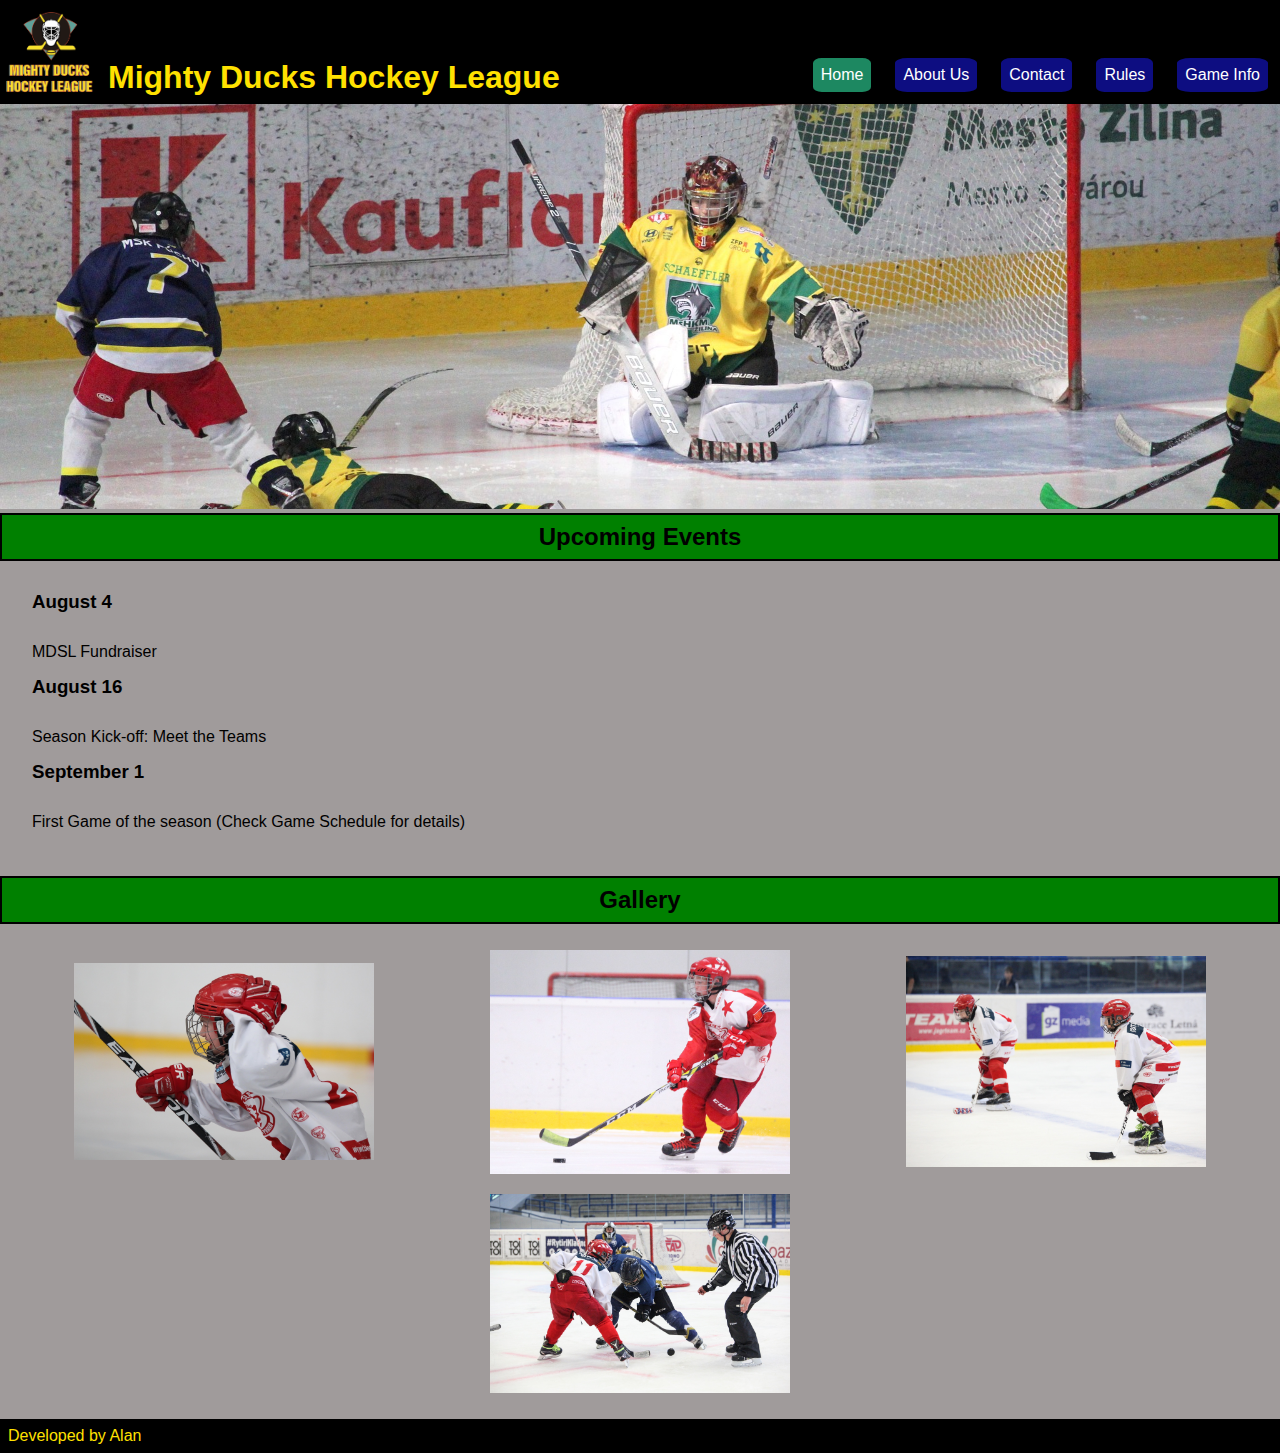
<file: index.html>
<!DOCTYPE html>
<html lang="en">
    <head>
        <meta charset="UTF-8">
        <meta http-equiv="X-UA-Compatible" content="IE=edge">
        <meta name="viewport" content="width=device-width, initial-scale=1.0">
        <link rel="stylesheet" href="./css/styles.css">
        <link rel="shortcut icon" href="./assets/task2/icono_Mighty_Ducks.ico" type="image/x-icon">
        <title>Mighty Ducks Hockey League</title>
    </head>
    <body>
        <header>
            <img class= "logo" src="./assets/task1/Mighty_Ducks_Logo.png" alt="Mighty Ducks Logo">
            <h1>Mighty Ducks Hockey League</h1>
            <nav>
                <a href="#">Home</a>
                <a href="./html/about.html">About Us</a>
                <a href="./html/contact.html">Contact</a>
                <a href="./html/rules.html">Rules</a>
                <a href="./html/game_information.html">Game Info</a>
            </nav>
        </header>
        <main>
            <img class="banner" src="./assets/task2/design1_image2.jpg" alt="Banner">
            <section>
                <h2 class="subtitle">Upcoming Events</h2>
                <div class="container">
                    <article class="content">
                        <h3>August 4</h3>
                        <p>MDSL Fundraiser</p>
                    </article>
                    <article class="content">
                        <h3>August 16</h3>
                        <p>Season Kick-off: Meet the Teams</p>
                    </article>
                    <article class="content">
                        <h3>September 1</h3>
                        <p>First Game of the season (Check Game Schedule for details)</p>
                    </article>
                </div>
            </section>
            <section class="gallery">
                <h2 class="subtitle">Gallery</h2>
                <div class="images">
                    <img class="image" src="./assets/task1/hockey1.jpg" alt="image1">
                    <img class="image" src="./assets/task1/hockey2.jpg" alt="image2">
                    <img class="image" src="./assets/task1/hockey3.jpg" alt="image3">
                    <img class="image" src="./assets/task2/design1_image1.jpg" alt="image4">
                </div>
            </section>
            <footer>
                <p>Developed by Alan</p>
            </footer>
        </main>
    </body>
</html>
</file>
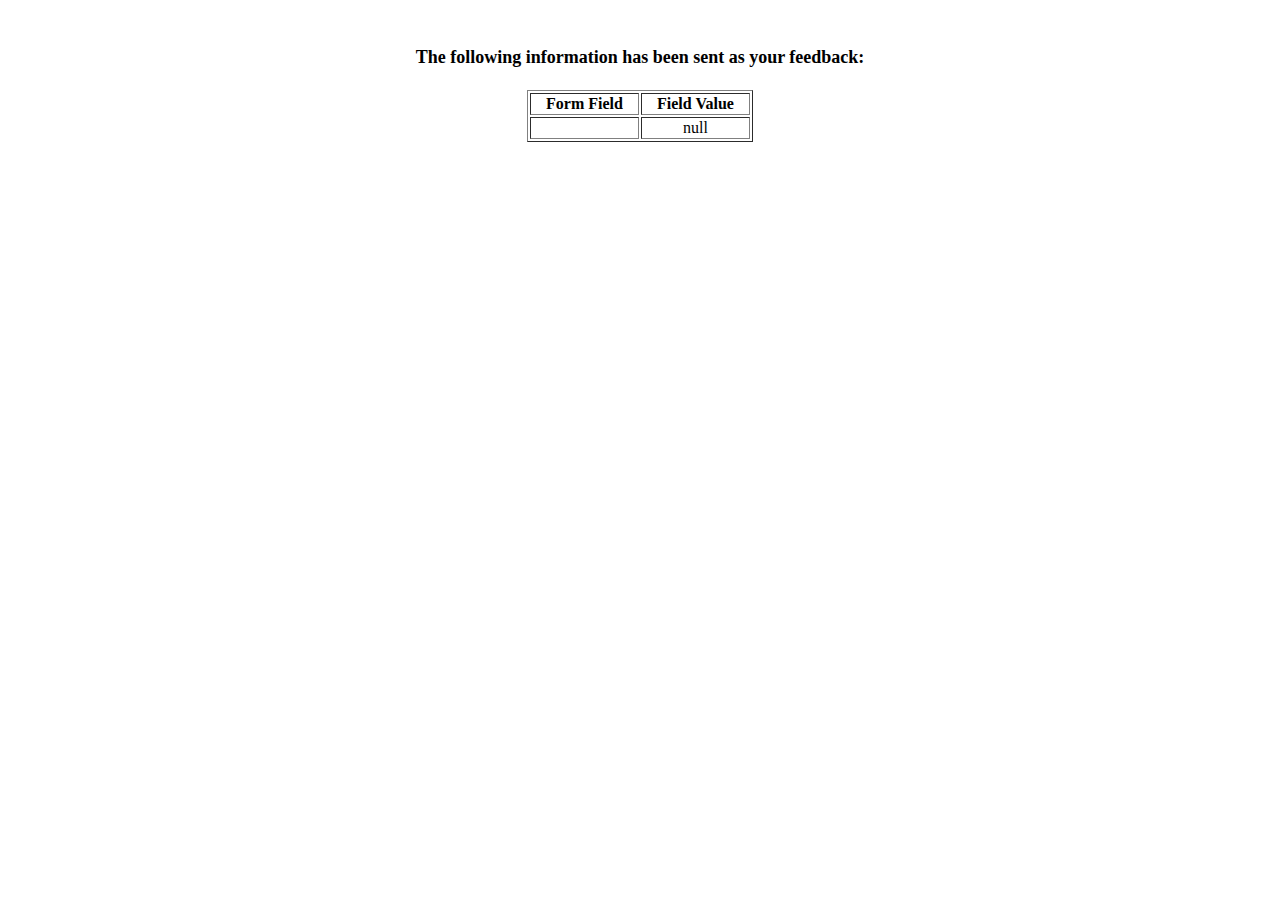
<file: show_data.html>
<html>
<head>
<title>Feedback Sent</title>
</head>
<body>
<p align=center>&nbsp;</p>
<h1 align=center><font size="+1">The following information has been sent as your
  feedback:</font></h1>

<table border="1" align=center width="226">
  <tr>
    <th align="center">Form Field</th>
    <th align="center">Field Value</th>
  </tr>

<script language="javascript">
var args = location.search.substr(1).split('&');
for (var i = 0; i < args.length; ++i) {
  var parts = args[i].split('=');
  if (parts != null) {
    var field = parts[0];
    var value = parts[1];
    if (value == null) {
      value = "null"
    }
    else {
      value = '"' + unescape(value.replace(/\+/g, ' ')) + '"';
    }

    document.writeln('<tr><td align="center">' + field + '</td>');
    document.writeln('<td align="center">' + value + '</td></tr>');
  }
}
</script>

<noscript>
<tr><td>
<p>You need to turn on Javascript in your browser.</p>

<p>In Microsoft Internet Explorer 4 or greater:</p>
<ul>
<li>From the "Tools" menu (in IE 4, it's the "View" menu), select "Internet Options".</li>
<li>Click on the "Security" tab.</li>
<li>Click on the "Custom Level" button. (In IE 4, select "Custom"
and then click on "Settings...".)</li>
<li>Under "Active scripting" make sure "Enable" is selected.</li>
</ul>

<p>In Netscape version 4 or greater:</p>
<ul>
<li>From the <b>Edit</b> menu, select <b>Preferences</b>.</li>
<li>In the <b>Category</b> list on the left, click on the word "Advanced".</li>
<li>In the panel on the right, make sure "Enable JavaScript" is checked.</li>
<li>Click the <b>OK</b> button.</li>
</ul>

</td></tr>
</noscript>

</table>
</body>
</html>
</file>
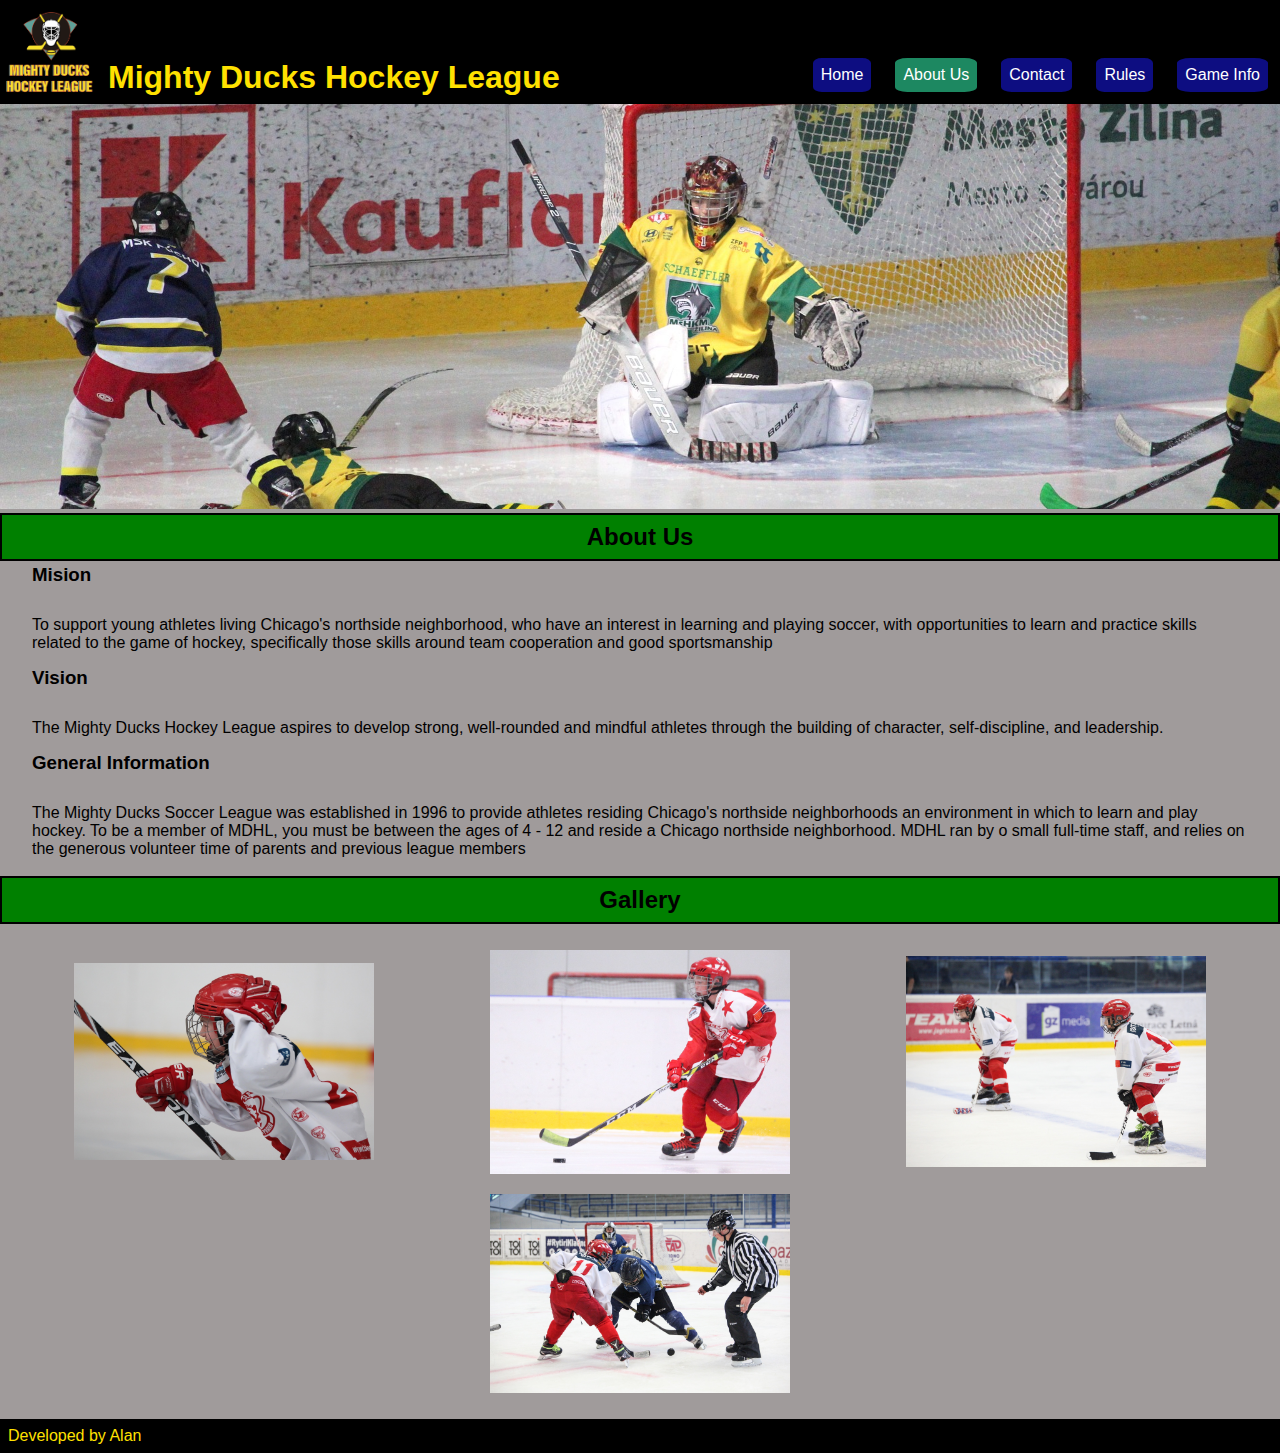
<file: html/about.html>
<!DOCTYPE html>
<html lang="en">
<head>
    <meta charset="UTF-8">
    <meta http-equiv="X-UA-Compatible" content="IE=edge">
    <meta name="viewport" content="width=device-width, initial-scale=1.0">
    <link rel="stylesheet" href="../css/styles.css">
    <link rel="shortcut icon" href="../assets/task2/icono_Mighty_Ducks.ico" type="image/x-icon">
    <title>Mighty Ducks</title>
</head>
<body>
    <header>
        <img class= "logo" src="../assets/task1/Mighty_Ducks_Logo.png" alt="Mighty Ducks Logo">
        <h1>Mighty Ducks Hockey League</h1>
        <nav>
            <a href="../index.html">Home</a>
            <a href="#">About Us</a>
            <a href="./contact.html">Contact</a>
            <a href="./rules.html">Rules</a>
            <a href="./game_information.html">Game Info</a>
        </nav>
    </header>
    <main>
        <img class="banner" src="../assets/task2/design1_image2.jpg" alt="Banner">
        <section>
            <h2 class="subtitle">About Us</h2>
            <div class="container">
                <article class="content">
                    <h3>Mision</h3>
                    <p>To support young athletes living Chicago's northside neighborhood, who have an interest in 
                        learning and playing soccer, with opportunities to learn and practice skills related to the game of 
                        hockey, specifically those skills around team cooperation and good sportsmanship</p>
                </article>
                <article class="content">
                    <h3>Vision</h3>
                    <p>The Mighty Ducks Hockey League aspires to develop strong, well-rounded and mindful athletes 
                        through the building of character, self-discipline, and leadership.</p>
                </article>
                <article class="content">
                    <h3>General Information</h3>
                    <p>The Mighty Ducks Soccer League was established in 1996 to provide athletes residing 
                        Chicago's northside neighborhoods an environment in which to learn and play hockey. To be a 
                        member of MDHL, you must be between the ages of 4 - 12 and reside a Chicago northside 
                        neighborhood. MDHL ran by o small full-time staff, and relies on the generous volunteer time of 
                        parents and previous league members</p>
                </article>
            </div>       
            <section class="gallery">
                <h2 class="subtitle">Gallery</h2>
                <div class="images">
                    <img class="image" src="../assets/task1/hockey1.jpg" alt="image1">
                    <img class="image" src="../assets/task1/hockey2.jpg" alt="image2">
                    <img class="image" src="../assets/task1/hockey3.jpg" alt="image3">
                    <img class="image" src="../assets/task2/design1_image1.jpg" alt="image4">
                </div>
            </section>
            <footer>
                <p>Developed by Alan</p>
            </footer> 
        </section>
       
    </main>
</body>
</html>
</file>
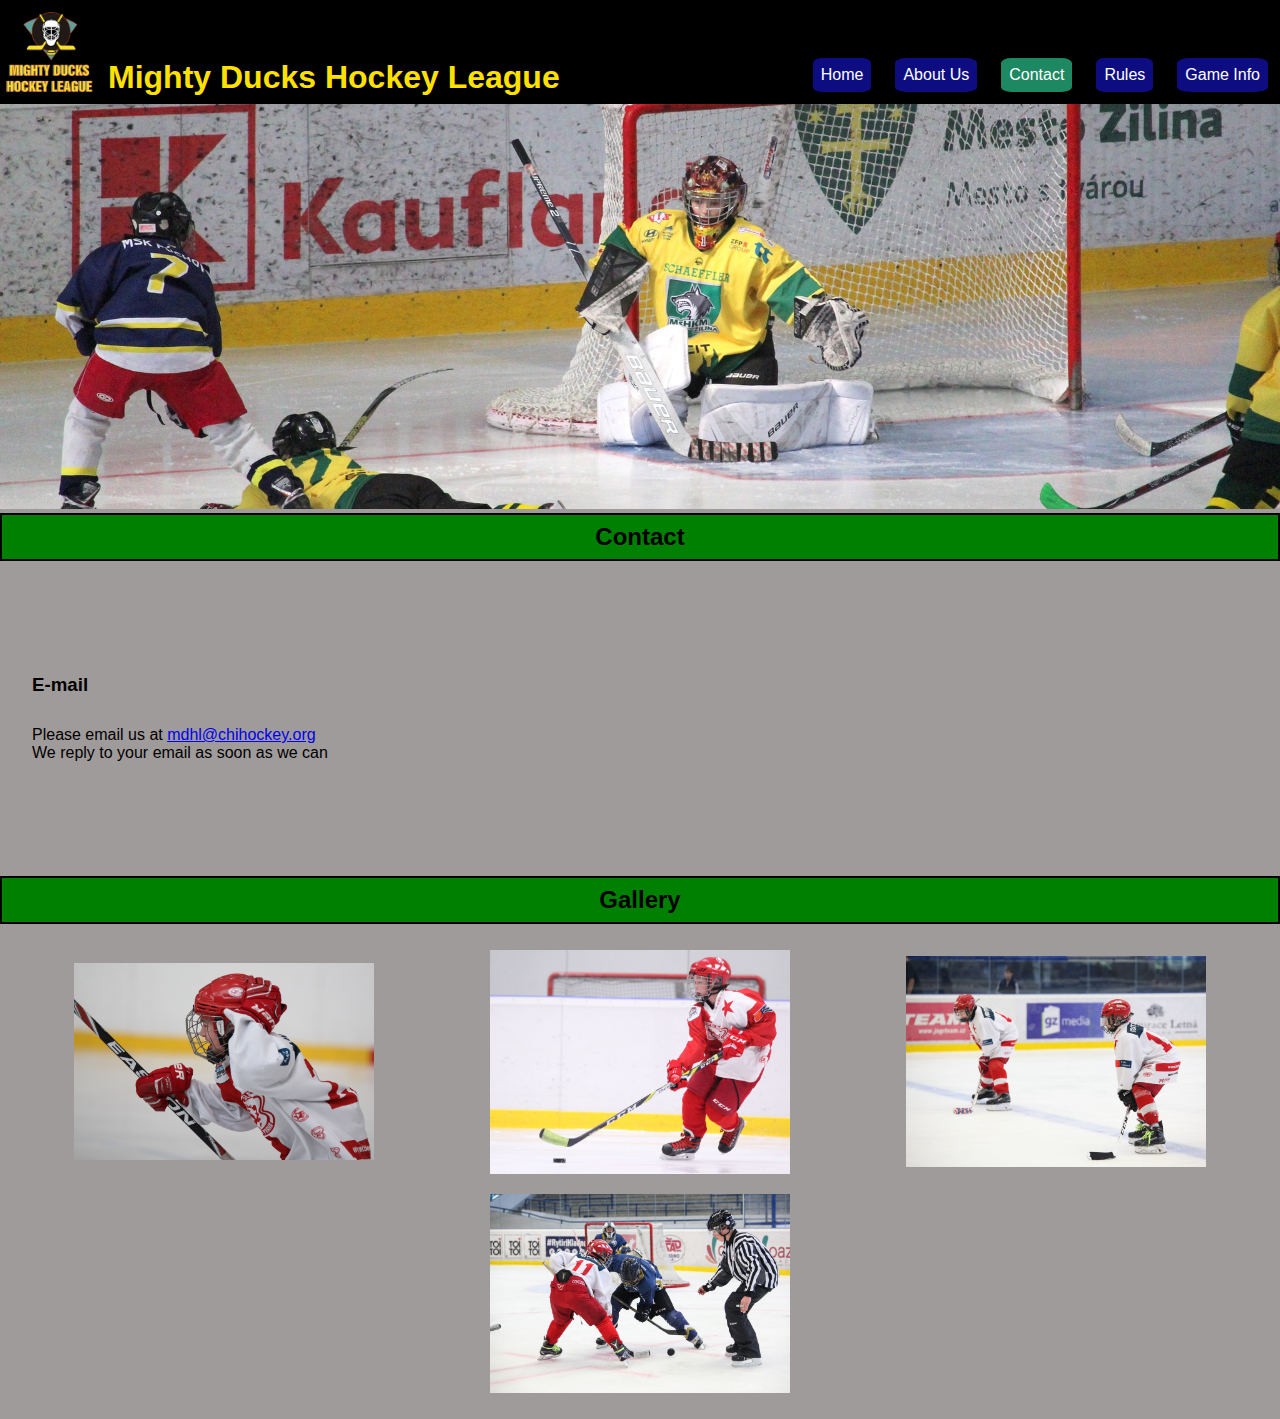
<file: html/contact.html>
<!DOCTYPE html>
<html lang="en">
<head>
    <meta charset="UTF-8">
    <meta http-equiv="X-UA-Compatible" content="IE=edge">
    <meta name="viewport" content="width=device-width, initial-scale=1.0">
    <link rel="stylesheet" href="../css/styles.css">
    <link rel="shortcut icon" href="./assets/task2/icono_Mighty_Ducks.ico" type="image/x-icon">
    <title>Mighty Ducks Hockey League</title>
</head>
<body>
    <header>
        <img class= "logo" src="../assets/task1/Mighty_Ducks_Logo.png" alt="Mighty Ducks Logo">
        <h1>Mighty Ducks Hockey League</h1>
        <nav>
            <a href="../index.html">Home</a>
            <a href="./about.html">About Us</a>
            <a href="#">Contact</a>
            <a href="./rules.html">Rules</a>
            <a href="./game_information.html">Game Info</a>
        </nav>
    </header>
    <main>
        <img class="banner" src="../assets/task2/design1_image2.jpg" alt="Banner">
        <section>
            
            <h2 class="subtitle">Contact</h2>
            <div class="container">
                <article class="content1">
                    <h3>E-mail</h3>
                    <p>Please email us at <a href="mdhl@chihockey.org">mdhl@chihockey.org</a></p>
                    <p>We reply to your email as soon as we can</p>
                </article>
            </div>
            <section class="gallery">
                <h2 class="subtitle">Gallery</h2>
                <div class="images">
                    <img class="image" src="../assets/task1/hockey1.jpg" alt="image1">
                    <img class="image" src="../assets/task1/hockey2.jpg" alt="image2">
                    <img class="image" src="../assets/task1/hockey3.jpg" alt="image3">
                    <img class="image" src="../assets/task2/design1_image1.jpg" alt="image4">
                </div>
            </section>
        </section>
    </main>
</body>
</html>
</file>
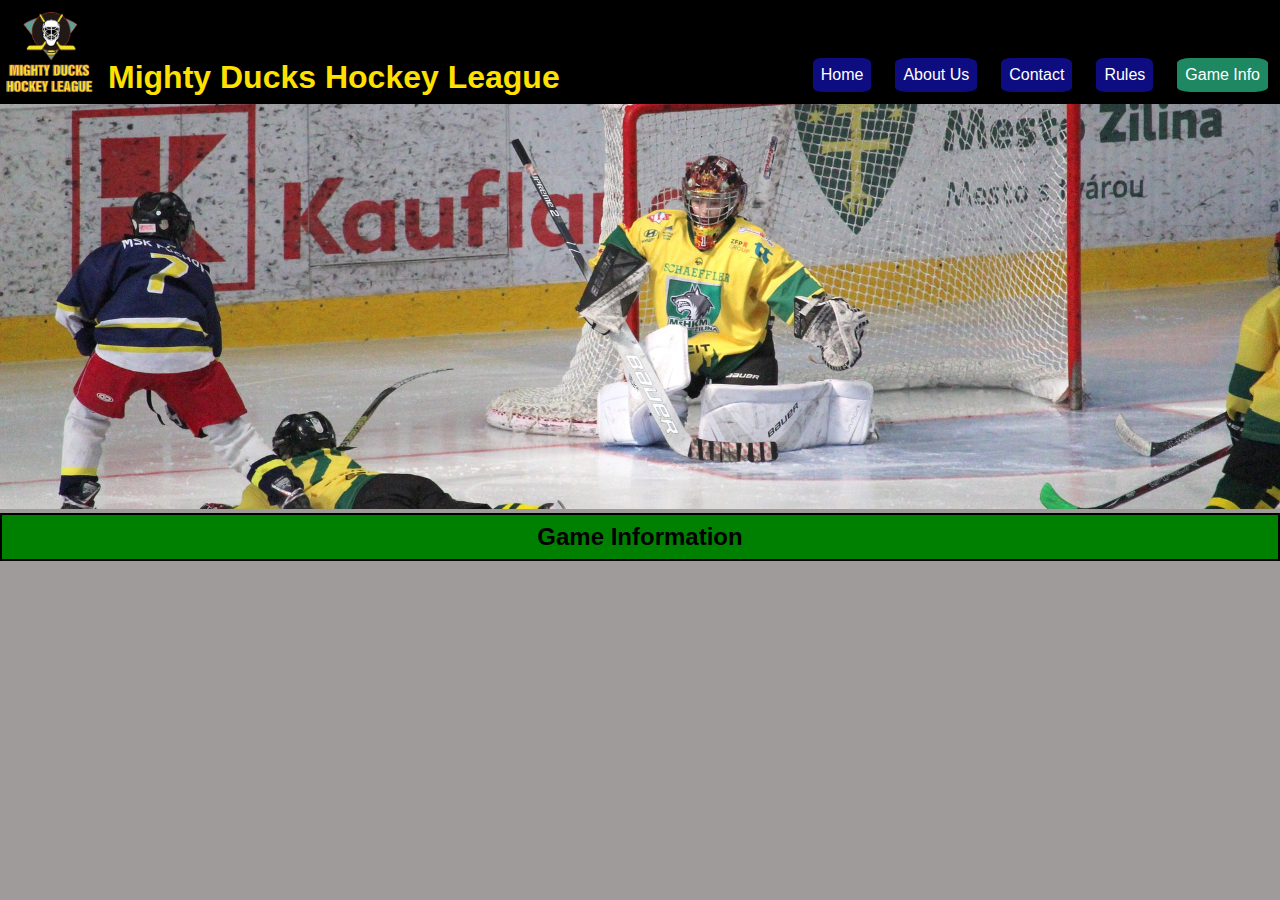
<file: html/game_information.html>
<!DOCTYPE html>
<html lang="en">
<head>
    <meta charset="UTF-8">
    <meta http-equiv="X-UA-Compatible" content="IE=edge">
    <meta name="viewport" content="width=device-width, initial-scale=1.0">
    <link rel="stylesheet" href="../css/styles.css">
    <link rel="shortcut icon" href="../assets/task2/icono_Mighty_Ducks.ico" type="image/x-icon">
    <title>Mighty Ducks</title>
</head>
<body>
    <header>
        <img class= "logo" src="../assets/task1/Mighty_Ducks_Logo.png" alt="Mighty Ducks Logo">
        <h1>Mighty Ducks Hockey League</h1>
        <nav>
            <a href="../index.html">Home</a>
            <a href="./about.html">About Us</a>
            <a href="./contact.html">Contact</a>
            <a href="./rules.html">Rules</a>
            <a href="#">Game Info</a>
        </nav>
    </header>
    <main>
        <img class="banner" src="../assets/task2/design1_image2.jpg" alt="Banner">
        <section>
            <h2 class="subtitle">Game Information</h2>
        </section>
    </main>
</body>
</html>
</file>
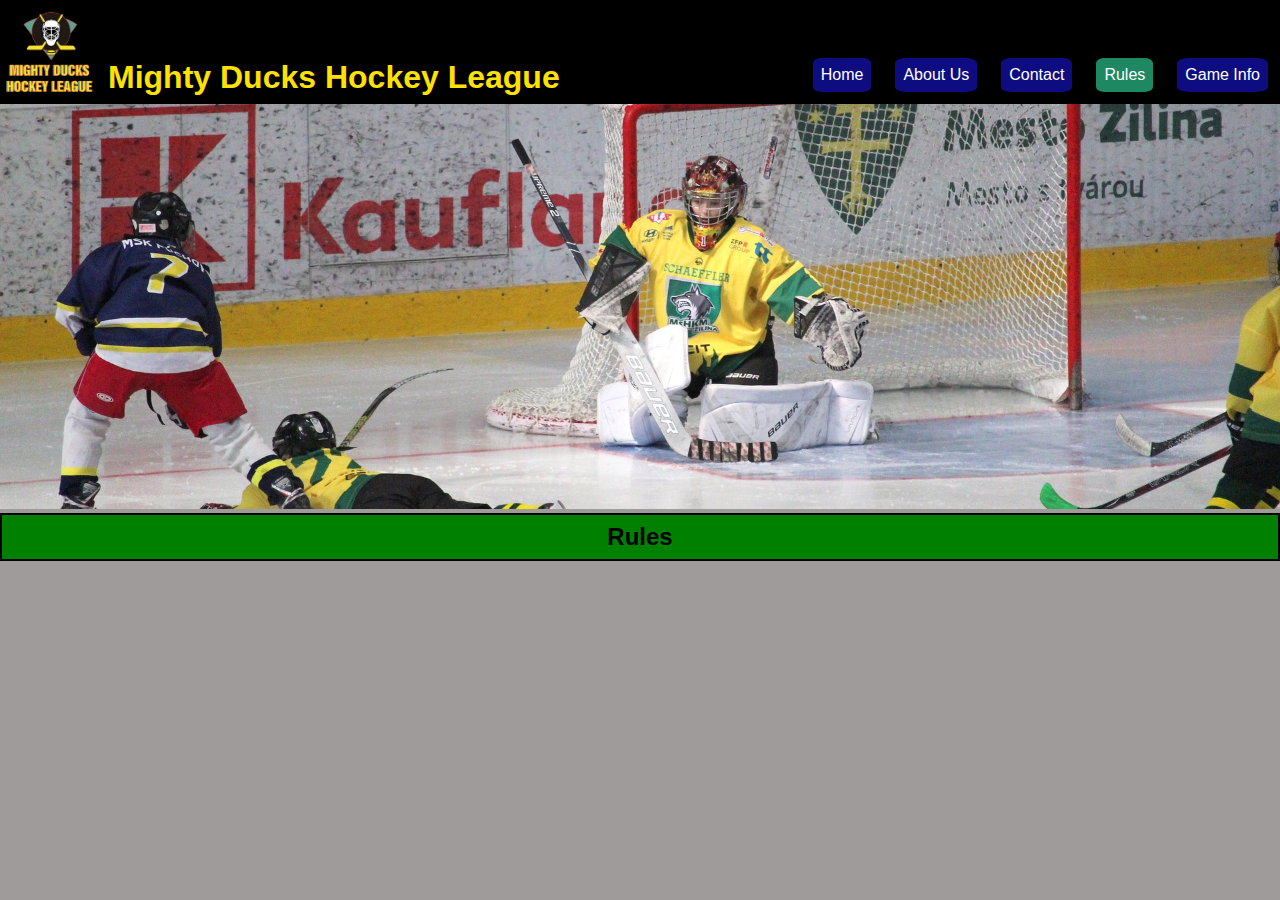
<file: html/rules.html>
<!DOCTYPE html>
<html lang="en">
<head>
    <meta charset="UTF-8">
    <meta http-equiv="X-UA-Compatible" content="IE=edge">
    <meta name="viewport" content="width=device-width, initial-scale=1.0">
    <link rel="stylesheet" href="../css/styles.css">
    <link rel="shortcut icon" href="../assets/task2/icono_Mighty_Ducks.ico" type="image/x-icon">
    <title>Mighty Ducks</title>
</head>
<body>
    <header>
        <img class= "logo" src="../assets/task1/Mighty_Ducks_Logo.png" alt="Mighty Ducks Logo">
        <h1>Mighty Ducks Hockey League</h1>
        <nav>
            <a href="../index.html">Home</a>
            <a href="./about.html">About Us</a>
            <a href="./contact.html">Contact</a>
            <a href="#">Rules</a>
            <a href="./game_information.html">Game Info</a>
        </nav>
    </header>
    <main>
        <img class="banner" src="../assets/task2/design1_image2.jpg" alt="Banner">
        <section>
            <h2 class="subtitle">Rules</h2>
        </section>
    </main>
</body>
</html>
</file>
<file: css/styles.css>
*{
    padding: 0;
    margin: 0;
    box-sizing: border-box;
    font-family: sans-serif;
}
body{
    background-color: rgb(160, 155, 155);
}
/*header*/
header{
    display: flex;
    background-color: black;
    min-height: 10vh;
    align-items: end;
}
.logo{
    width: 100px;
}
h1{
    color:rgb(255, 225, 0);
    padding: .5rem;
    flex-grow: 2;
}
nav{
    display: flex;
    justify-content: end;
    flex-wrap: wrap;
}
nav>a{
    margin: .75rem;
    font-size: 16px;
    padding: .5rem;
    background-color: rgba(20, 20, 195, 0.663);
    text-decoration: none;
    color: white;
    border-radius: 15%;
}
a[href="#"]{
    background-color: rgb(29, 136, 97);
    color: white;
}
/*Main*/
.subtitle{
    background-color: green;
    text-align: center;
    padding: .5rem;
    border: 2px solid black;
}
.banner{
    width: 100%;
    height: 45vh;
    object-fit: cover;
    object-position: 0% 30%;
}
.container{
    display: flex;
    flex-direction: column;
    justify-content: center;
    padding: 2rem;
    height: 35vh;
}
.content{
    margin-bottom: 15px;
}

.images{
    display: flex;
    justify-content:space-around;
    align-items: center;
    flex-wrap: wrap;
    padding: 1rem;
    
}
.image{
    width: 300px;
    margin: 10px;
}
/*rules*/
.rules{
    display: flex;
    flex-direction: column;
    justify-content: center;
    align-items: center;
    padding: 2rem;
}
.rules_intro{
    text-align: center;
}
.rules_content{
    width: 60%;
    padding: 2.5rem;
    font-size: 1.5rem;
    border: 2px solid black;
    border-radius: 5%;
    background-color:rgba(255, 255, 255, 0.863);
}
.rules_content p{
    margin-bottom: 2rem;
}
dt{
    font-weight: bold;
}
dl>dd{
    margin: 1rem 0 1rem 1.5rem;
}
div>h3, div>ol>li{
    margin: 2rem 0;
}
li>ol>li, dd>ul>li{
    margin-left: 2.5rem;
}
li>ol>li{
    margin-top: 1rem;
    list-style-type: lower-alpha;
}
dd>ul>li{
    list-style-type: circle;
}
/*game info*/
table{
    background-color: cyan;
    margin: 2rem;
    border: 2px solid cyan;
}
.game_content{
    display: flex;
    flex-direction: column;
    width: 60%;
    align-items: center;
    justify-content: center;
    background-color:rgba(255, 255, 255, 0.863);
    padding: 1rem;
    border: 2px solid black;
}
.game_content>h3, .game_content>p{
    width: 100%;
}
th{
    background-color: greenyellow;
}
td{
    background-color: yellow;
}
td,th{
    padding: 1rem;
    text-align: center;
}
.game_details{
    width: 100%;
    margin: 1rem;
    display: inline-block
}
.game_details>p{
    padding: .5rem;
}
.game_details .inline{
    display: inline-block;
}
/*footer*/
footer{
    background-color: black;
    color:rgb(255, 225, 0);
    padding: .5rem;
}
/*form*/

form{
    display: flex;
    flex-direction: column;
    align-items: center;
    justify-content: center;
    padding: 2rem;
    margin: 1rem auto;
    background-color: rgba(255, 255, 255, 0.863);
    width: 70%;
    font-size: 1.5rem;
    border: 2px solid black;
}
h3{
    margin-bottom: 30px;
}
fieldset{
    display: flex;
    flex-direction: column;
    padding: 1rem;
    width: 100%;
}
input{
    margin: 0 .5rem;
}
input[type="text"]{
    width: 100%;
}
input[type="text"], input[type="date"]{
    width:400px;
    font-size: 1.5rem;
}
fieldset>label, fieldset>p{
    margin: 0.5rem 0;
}
fieldset>p{
    flex-direction: row;
    justify-content: space-around;
}
fieldset>p>label{
    margin: 0 1rem;
    
}
form>fieldset>h3{
    margin-bottom: 1rem;
    text-align: center;
}
select{
    font-size: 1.5rem;
    margin:1rem;
}
.check{
    flex-direction: row;
    flex-wrap: wrap;
}
.check>label{
    width: 50%;
}
fieldset>h5{
    width:100%;
    margin-bottom: 1rem;
}
.agreement>p{
    font-style: italic;
    padding:1rem;
}
input[type="submit"]{
    padding: 1rem 2rem;
    margin:1rem;
    border:1px solid black;
}
input[type="submit"]:hover{
    background-color: yellow;
}
form>fieldset>section{
    display: flex;
    justify-content: space-around;
    flex-wrap: wrap;
    padding: 1rem;
}
form>fieldset>section>h5{
    width: 100%;
}
form>fieldset>section>article{
    text-align: center;
    margin: 2rem 1rem;
}
.map_location{
    margin-bottom: 1rem;
}
label{
    font-family: 'Tahoma';
}
</file>
